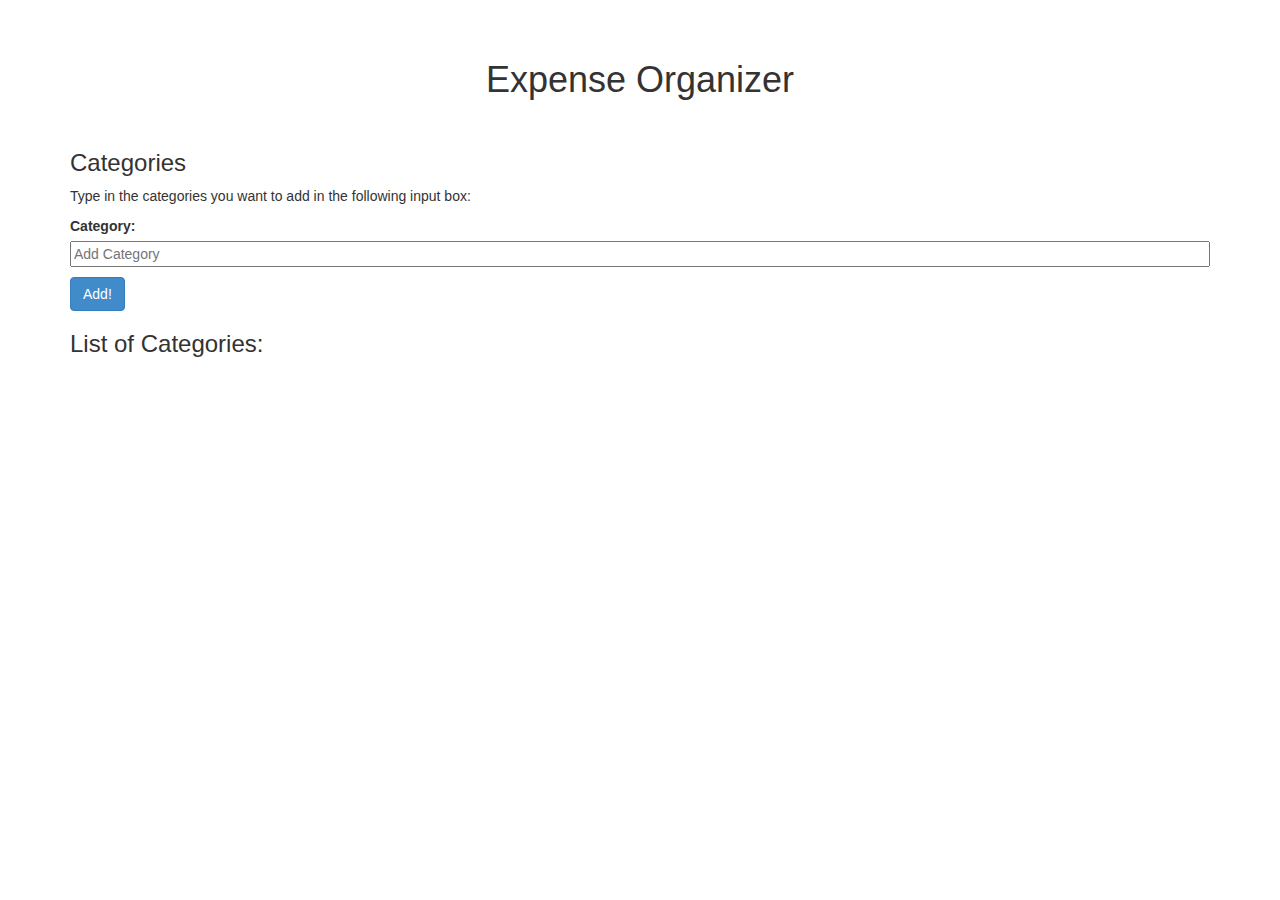
<file: index.html>
<!DOCTYPE html>
<html>
<head>
   <link href="css/bootstrap.css" rel="stylesheet" type="text/css">
    <link href="css/styles.css" rel="stylesheet" type="text/css">
    <script src="js/jquery-1.11.1.min.js"></script>
    <script src="js/scripts.js"></script>
  <title>Expense Tracker</title>
</head>

<body>
  <div class="container">

    <h1 class="col-md-12">Expense Organizer</h1>

    <div id="categories-div">

      <div>
        <h3>Categories</h3>
        <form id="category-form">
          <p>Type in the categories you want to add in the following input box:</p>
          <label for="category">Category:</label>
          <input type="text" min="0" placeholder="Add Category" id="category"/>
          <p></p>
          <button type="submit" class="btn btn-primary">Add!</button>
        </form>
      </div>

      <div>
        <h3>List of Categories:</h3>
        <ul id="cat-results">
        </ul>
      </div>
    </div>

    <div id="purchases-and-list-div">

      <form id="add-purchases" class="col-md-6">
        <h3><span  id="purchase-category"></span></h3>
        <label for="description">Description:</label>
        <input type="text" placeholder="Description" id="description"/>
        </br>
        <label for="quantity">Quantity:</label>
        <input type="number" min="0" placeholder="Quantity" id="quantity"/>
        </br>
        <label for="amount">Amount:</label>
        <input type="number" min="0" placeholder="Amount" id="amount"/>
        <p></p>
        <button type="submit" class="btn btn-primary">Track!</button>
      </form>

      <div id="purchase-list" class="col-md-6">
        <table class="table-striped" id="table" class="col-md-6">
          <thead>
            <tr>
              <th>Description</th>
              <th>Quantity</th>
              <th>Amount</th>
              <th>Total</th>
            </tr>
          </thead>
          <tbody id="tbody-results" class="table-hover">
          </tbody>
        </table>
      </div>

    </div>
  </div>
</body>

</html>
</file>
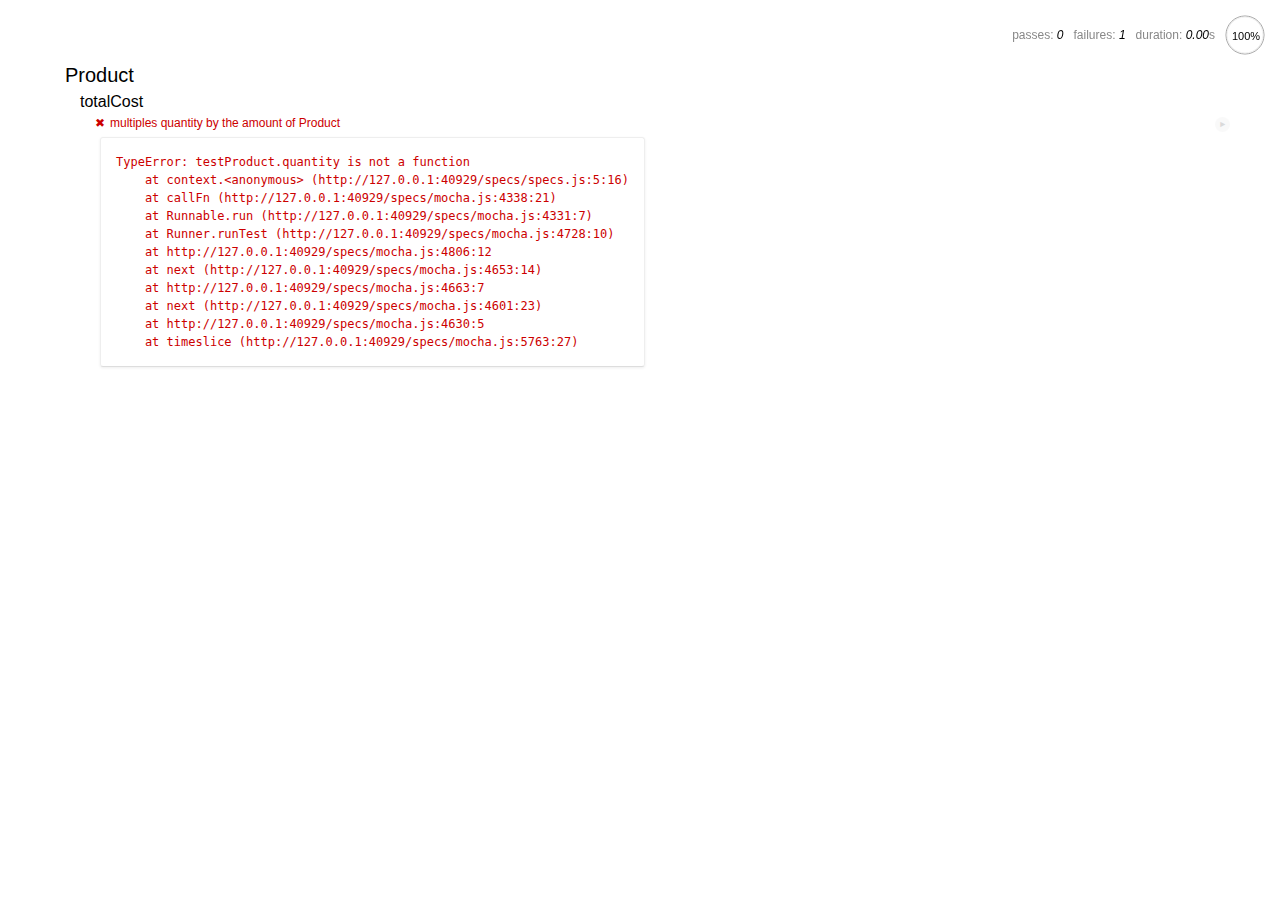
<file: specs/spec-runner.html>
<html>
<head>
  <title>Mocha spec runner</title>
  <link rel="stylesheet" href="mocha.css">
</head>
<body>
  <div id="mocha"></div>
  <script src="../js/jquery-1.11.1.min.js"></script>
  <script src="../js/scripts.js"></script>
  <script src="mocha.js"></script>
  <script src="chai.js"></script>
  <script>mocha.setup('bdd');</script>
  <script src="specs.js"></script>
  <script>
    should = chai.should();
    mocha.checkLeaks();
    mocha.globals(['jQuery']);
    mocha.run();
  </script>
</body>
</html>
</file>
<file: css/styles.css>
/*#purchases-and-list-div {
	display: none;
}
*/

#add-purchases {
  padding: 40px 40px 40px 40px;
  background-color: #B2FFFF;
  display: none;
}

#purchase-list { 
	display: none;
}

h1 { 
	text-align: center; 
	padding: 40px 40px 40px 40px;	
}

form#add-purchases label { 
	padding-bottom: 2px;
	padding-top: 10px;
}

form input {
	width: 100%; 
}

th { 
/*	width: 23%; */
	font-size: 20px; 
}
</file>
<file: specs/mocha.css>
@charset "utf-8";

body {
  margin:0;
}

#mocha {
  font: 20px/1.5 "Helvetica Neue", Helvetica, Arial, sans-serif;
  margin: 60px 50px;
}

#mocha ul,
#mocha li {
  margin: 0;
  padding: 0;
}

#mocha ul {
  list-style: none;
}

#mocha h1,
#mocha h2 {
  margin: 0;
}

#mocha h1 {
  margin-top: 15px;
  font-size: 1em;
  font-weight: 200;
}

#mocha h1 a {
  text-decoration: none;
  color: inherit;
}

#mocha h1 a:hover {
  text-decoration: underline;
}

#mocha .suite .suite h1 {
  margin-top: 0;
  font-size: .8em;
}

#mocha .hidden {
  display: none;
}

#mocha h2 {
  font-size: 12px;
  font-weight: normal;
  cursor: pointer;
}

#mocha .suite {
  margin-left: 15px;
}

#mocha .test {
  margin-left: 15px;
  overflow: hidden;
}

#mocha .test.pending:hover h2::after {
  content: '(pending)';
  font-family: arial, sans-serif;
}

#mocha .test.pass.medium .duration {
  background: #c09853;
}

#mocha .test.pass.slow .duration {
  background: #b94a48;
}

#mocha .test.pass::before {
  content: '✓';
  font-size: 12px;
  display: block;
  float: left;
  margin-right: 5px;
  color: #00d6b2;
}

#mocha .test.pass .duration {
  font-size: 9px;
  margin-left: 5px;
  padding: 2px 5px;
  color: #fff;
  -webkit-box-shadow: inset 0 1px 1px rgba(0,0,0,.2);
  -moz-box-shadow: inset 0 1px 1px rgba(0,0,0,.2);
  box-shadow: inset 0 1px 1px rgba(0,0,0,.2);
  -webkit-border-radius: 5px;
  -moz-border-radius: 5px;
  -ms-border-radius: 5px;
  -o-border-radius: 5px;
  border-radius: 5px;
}

#mocha .test.pass.fast .duration {
  display: none;
}

#mocha .test.pending {
  color: #0b97c4;
}

#mocha .test.pending::before {
  content: '◦';
  color: #0b97c4;
}

#mocha .test.fail {
  color: #c00;
}

#mocha .test.fail pre {
  color: black;
}

#mocha .test.fail::before {
  content: '✖';
  font-size: 12px;
  display: block;
  float: left;
  margin-right: 5px;
  color: #c00;
}

#mocha .test pre.error {
  color: #c00;
  max-height: 300px;
  overflow: auto;
}

/**
 * (1): approximate for browsers not supporting calc
 * (2): 42 = 2*15 + 2*10 + 2*1 (padding + margin + border)
 *      ^^ seriously
 */
#mocha .test pre {
  display: block;
  float: left;
  clear: left;
  font: 12px/1.5 monaco, monospace;
  margin: 5px;
  padding: 15px;
  border: 1px solid #eee;
  max-width: 85%; /*(1)*/
  max-width: calc(100% - 42px); /*(2)*/
  word-wrap: break-word;
  border-bottom-color: #ddd;
  -webkit-border-radius: 3px;
  -webkit-box-shadow: 0 1px 3px #eee;
  -moz-border-radius: 3px;
  -moz-box-shadow: 0 1px 3px #eee;
  border-radius: 3px;
}

#mocha .test h2 {
  position: relative;
}

#mocha .test a.replay {
  position: absolute;
  top: 3px;
  right: 0;
  text-decoration: none;
  vertical-align: middle;
  display: block;
  width: 15px;
  height: 15px;
  line-height: 15px;
  text-align: center;
  background: #eee;
  font-size: 15px;
  -moz-border-radius: 15px;
  border-radius: 15px;
  -webkit-transition: opacity 200ms;
  -moz-transition: opacity 200ms;
  transition: opacity 200ms;
  opacity: 0.3;
  color: #888;
}

#mocha .test:hover a.replay {
  opacity: 1;
}

#mocha-report.pass .test.fail {
  display: none;
}

#mocha-report.fail .test.pass {
  display: none;
}

#mocha-report.pending .test.pass,
#mocha-report.pending .test.fail {
  display: none;
}
#mocha-report.pending .test.pass.pending {
  display: block;
}

#mocha-error {
  color: #c00;
  font-size: 1.5em;
  font-weight: 100;
  letter-spacing: 1px;
}

#mocha-stats {
  position: fixed;
  top: 15px;
  right: 10px;
  font-size: 12px;
  margin: 0;
  color: #888;
  z-index: 1;
}

#mocha-stats .progress {
  float: right;
  padding-top: 0;
}

#mocha-stats em {
  color: black;
}

#mocha-stats a {
  text-decoration: none;
  color: inherit;
}

#mocha-stats a:hover {
  border-bottom: 1px solid #eee;
}

#mocha-stats li {
  display: inline-block;
  margin: 0 5px;
  list-style: none;
  padding-top: 11px;
}

#mocha-stats canvas {
  width: 40px;
  height: 40px;
}

#mocha code .comment { color: #ddd; }
#mocha code .init { color: #2f6fad; }
#mocha code .string { color: #5890ad; }
#mocha code .keyword { color: #8a6343; }
#mocha code .number { color: #2f6fad; }

@media screen and (max-device-width: 480px) {
  #mocha {
    margin: 60px 0px;
  }

  #mocha #stats {
    position: absolute;
  }
}
</file>
